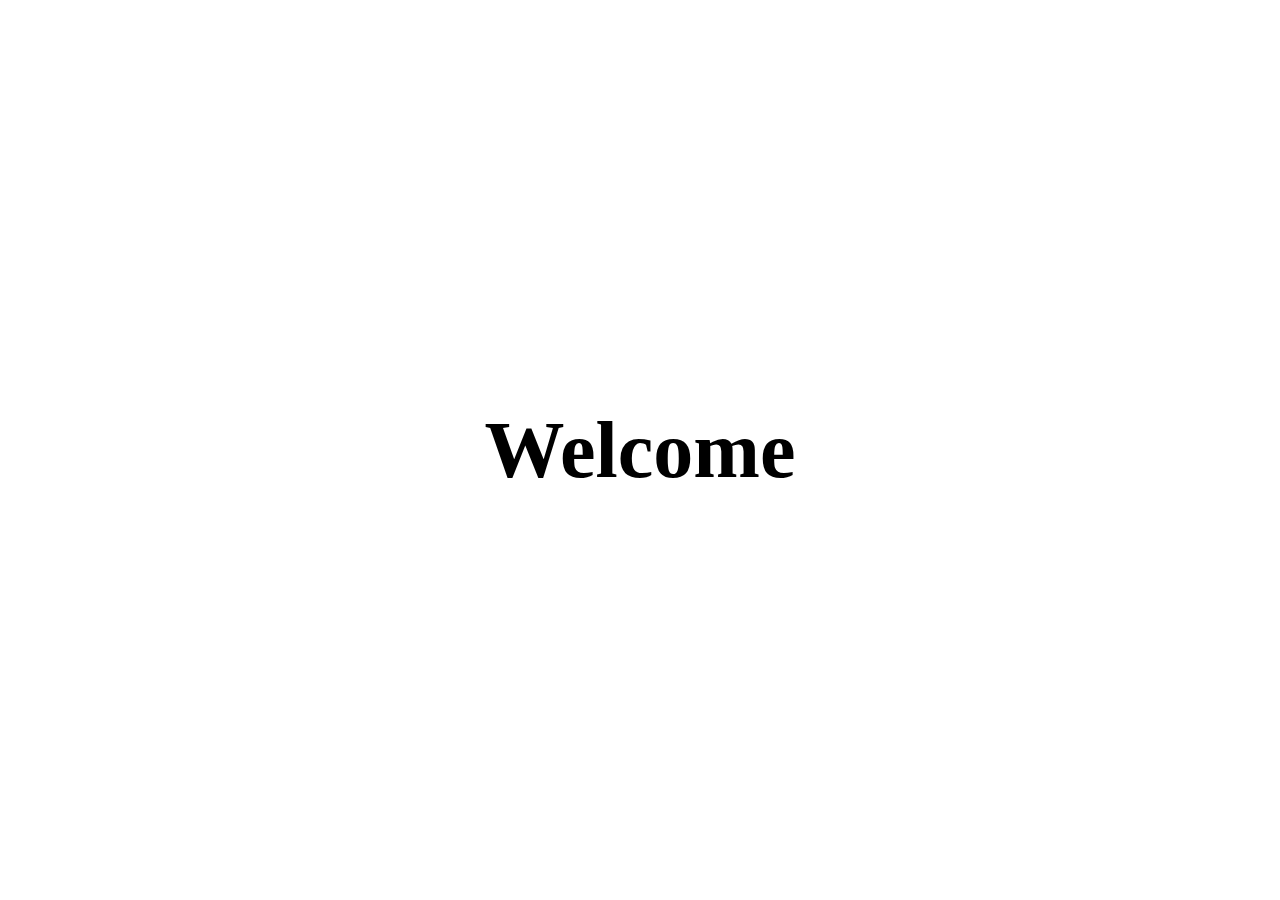
<file: install/config/var/www/dunno_server/welcome.html>
<!DOCTYPE html>
<html lang="en">
<head>
    <meta charset="UTF-8">
    <meta http-equiv="X-UA-Compatible" content="IE=edge">
    <meta name="viewport" content="width=device-width, initial-scale=1.0">
    <title>Welcome</title>
    <style>
        html,body {
            margin: 0;
            padding: 0;
            width: 100%;
            height: 100%;
        }
        .container {
            width: 100%;
            height: 100%;
            display: flex;
            align-items: center;
        }
        .container h1 {
            margin: 0 auto;
            text-align: center;
            font-size: 5rem;
        }
    </style>
</head>
<body>
    <div class="container">
        <h1>Welcome</h1>
    </div>
</body>
</html>
</file>
